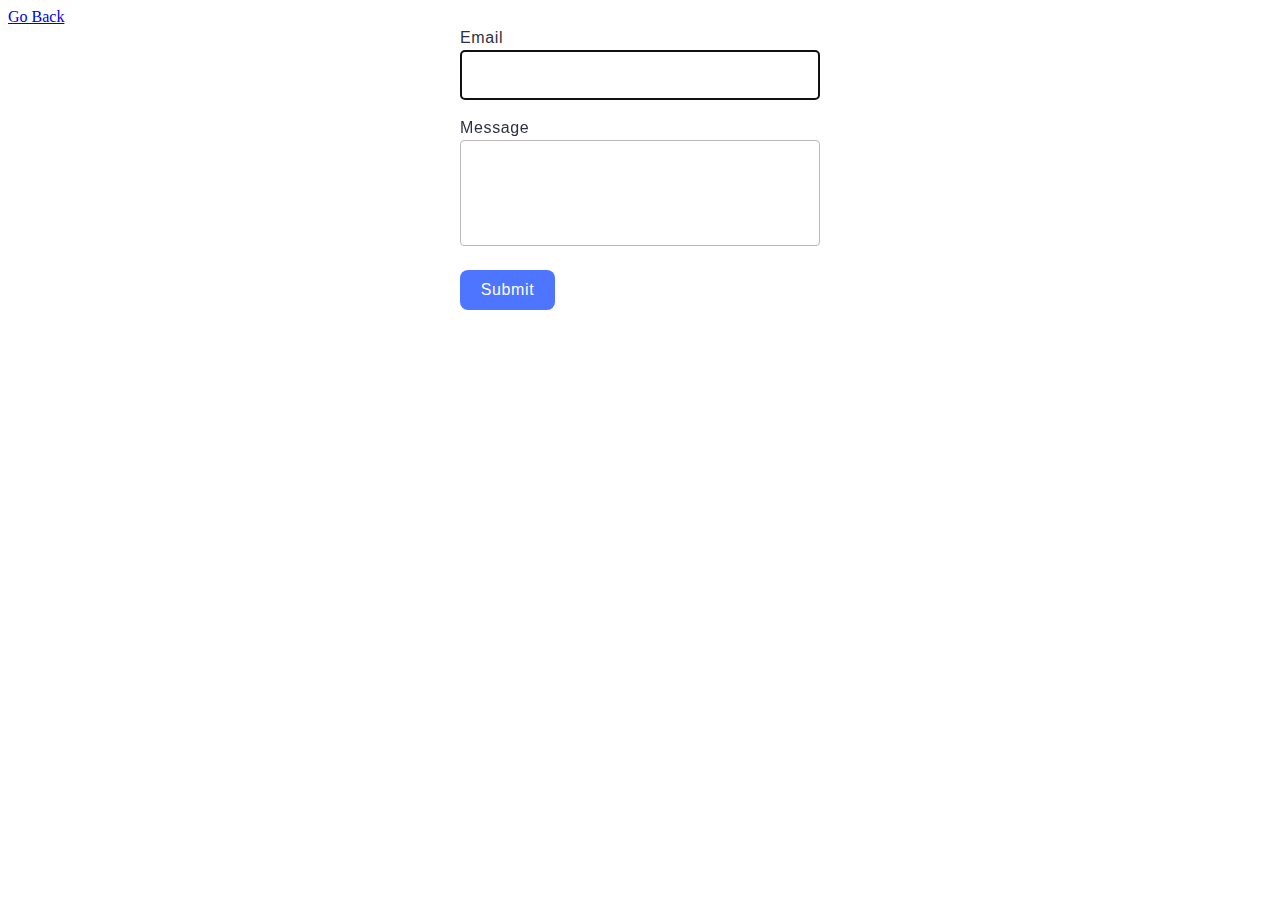
<file: src/2-form.html>
<!DOCTYPE html>
<html lang="en">
  <head>
    <meta charset="UTF-8" />
    <meta name="viewport" content="width=device-width, initial-scale=1.0" />
    <title>Form</title>
    <link rel="stylesheet" href="./css/2-form.css" />
  </head>
  <body>
    <a href="./index.html">Go Back</a>
    <form class="feedback-form" autocomplete="off">
      <label>
        Email
        <input type="email" name="email" autofocus />
      </label>
      <label>
        Message
        <textarea name="message" rows="8"></textarea>
      </label>
      <button type="submit">Submit</button>
    </form>

    <script type="module" src="./js/2-form.js" defer></script>
  </body>
</html>
</file>
<file: src/css/2-form.css>
label {
  font-family: 'Montserrat', sans-serif;
  line-height: 1.5;
  letter-spacing: 0.04em;
  color: #2e2f42;
  margin-bottom: 8px;
}
input {
  max-width: 360px;
  height: 40px;
  border: 1px #bbb9b9 solid;
  padding: 4px 12px;
  margin-bottom: 8px;
  border-radius: 4px;
}
textarea {
  max-width: 360px;
  height: 80px;
  border: 1px #bbb9b9 solid;
  resize: none;
  padding: 12px;
  margin-bottom: 16px;
  border-radius: 4px;
}

button {
  border-radius: 8px;
  padding: 8px 16px;
  width: 95px;
  height: 40px;
  background-color: #4e75ff;
  border: none;

  font-weight: 500;
  font-size: 16px;
  line-height: 1.5;
  letter-spacing: 0.04em;
  color: #fff;

  transition: background-color 250ms ease-in-out;
}

button:hover {
  background-color: #6c8cff;
}

.feedback-form {
  display: flex;
  flex-direction: column;
  max-width: 360px;
  margin: 0 auto;
}

.feedback-form label {
  display: flex;
  flex-direction: column;
}
</file>
